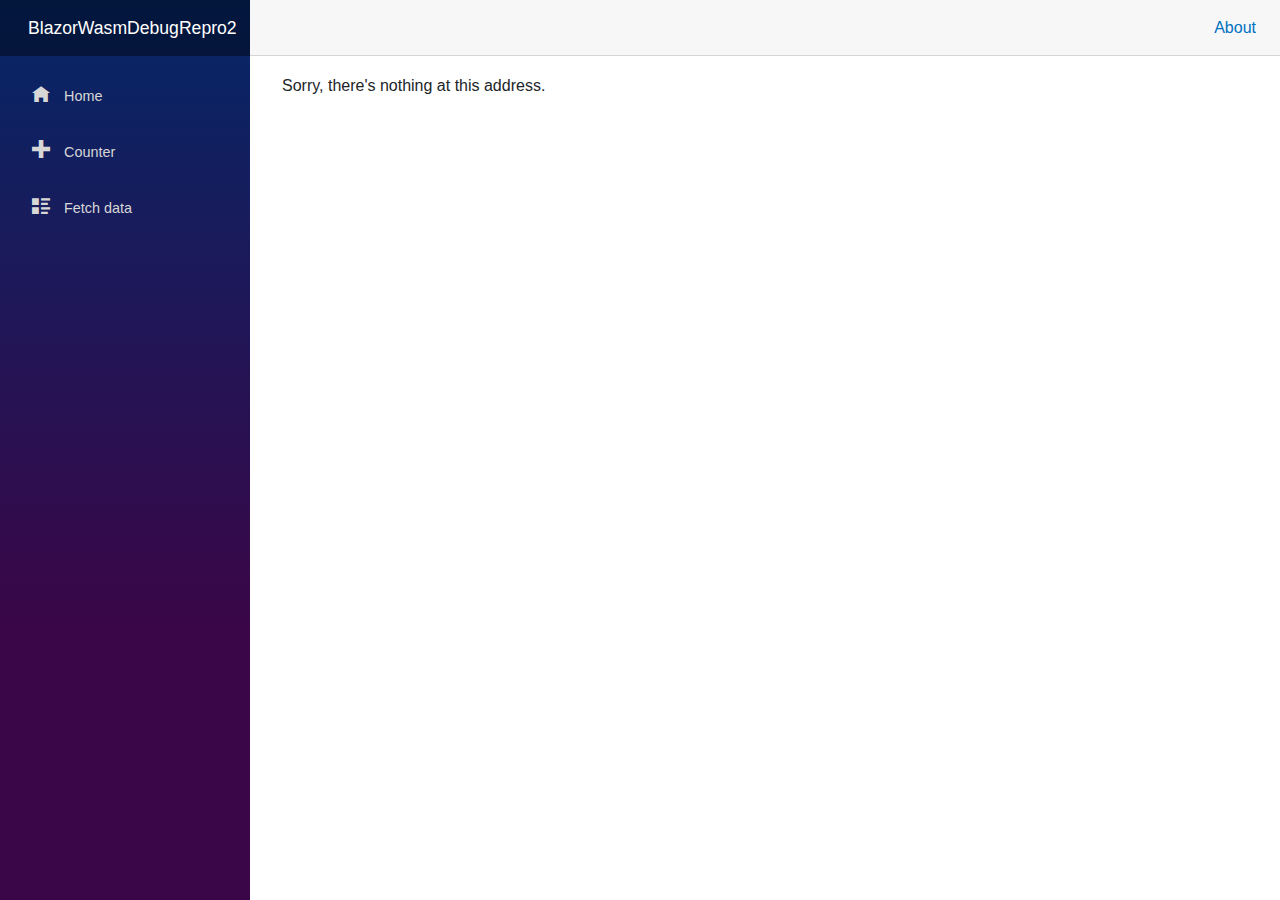
<file: index.html>
<!DOCTYPE html>
<html lang="en">

<head>
    <meta charset="utf-8" />
    <meta name="viewport" content="width=device-width, initial-scale=1.0, maximum-scale=1.0, user-scalable=no" />
    <title>BlazorWasmDebugRepro2</title>
    <base href="BASE_URL or REPOSITORY_NAME" />
    <link href="css/bootstrap/bootstrap.min.css" rel="stylesheet" />
    <link href="css/app.css" rel="stylesheet" />
    <link href="BlazorWasmDebugRepro2.styles.css" rel="stylesheet" />
</head>

<body>
    <div id="app">Loading...</div>

    <div id="blazor-error-ui">
        An unhandled error has occurred.
        <a href="" class="reload">Reload</a>
        <a class="dismiss">🗙</a>
    </div>
    <script src="_framework/blazor.webassembly.js"></script>
</body>

</html>
</file>
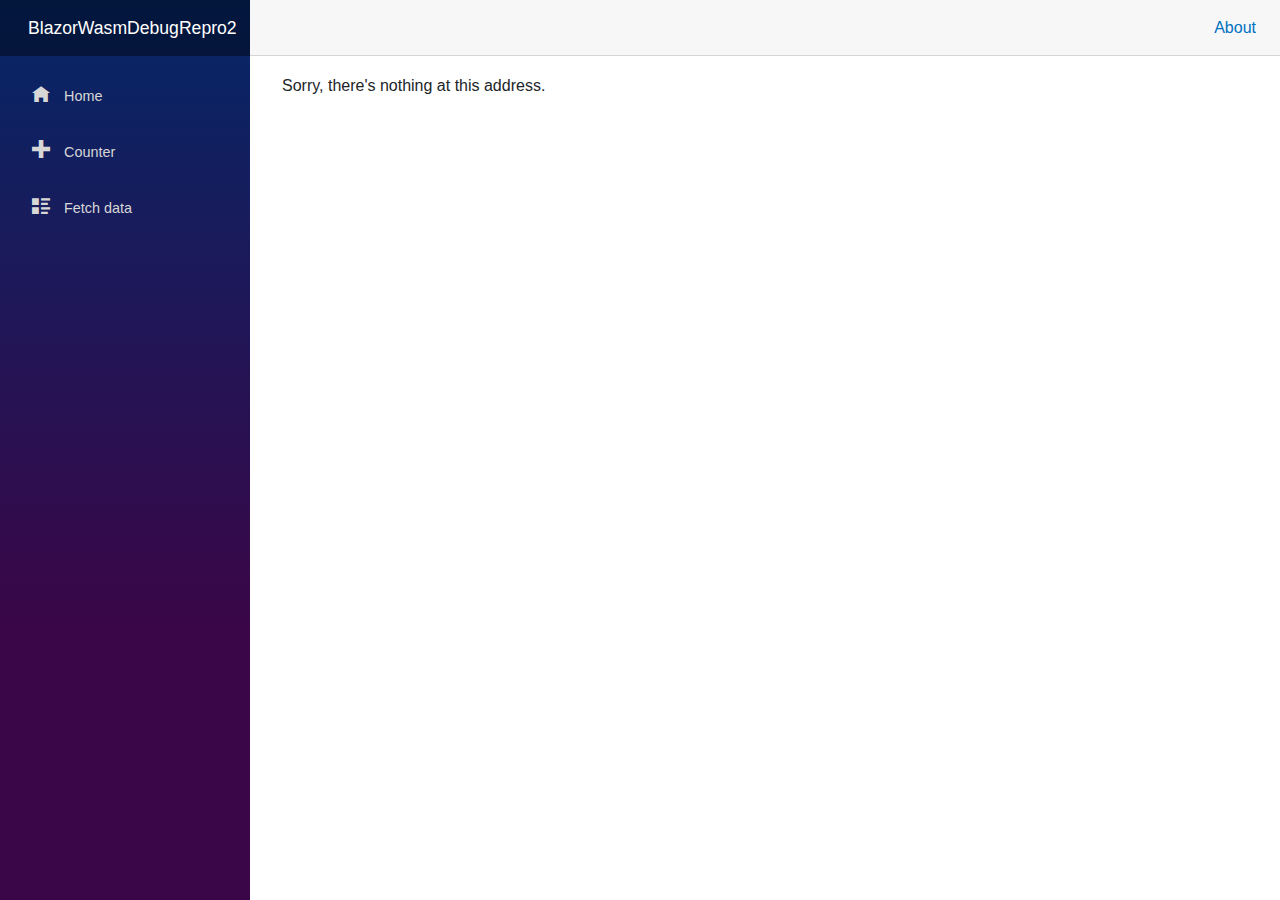
<file: src/BlazorWasmDebugRepro2/wwwroot/index.html>
<!DOCTYPE html>
<html lang="en">

<head>
    <meta charset="utf-8" />
    <meta name="viewport" content="width=device-width, initial-scale=1.0, maximum-scale=1.0, user-scalable=no" />
    <title>BlazorWasmDebugRepro2</title>
    <base href="/" />
    <link href="css/bootstrap/bootstrap.min.css" rel="stylesheet" />
    <link href="css/app.css" rel="stylesheet" />
    <link href="BlazorWasmDebugRepro2.styles.css" rel="stylesheet" />
</head>

<body>
    <div id="app">Loading...</div>

    <div id="blazor-error-ui">
        An unhandled error has occurred.
        <a href="" class="reload">Reload</a>
        <a class="dismiss">🗙</a>
    </div>
    <script src="_framework/blazor.webassembly.js"></script>
</body>

</html>
</file>
<file: BlazorWasmDebugRepro2.styles.css>
/* /Shared/MainLayout.razor.rz.scp.css */
.page[b-s9i4k2e8uj] {
    position: relative;
    display: flex;
    flex-direction: column;
}

main[b-s9i4k2e8uj] {
    flex: 1;
}

.sidebar[b-s9i4k2e8uj] {
    background-image: linear-gradient(180deg, rgb(5, 39, 103) 0%, #3a0647 70%);
}

.top-row[b-s9i4k2e8uj] {
    background-color: #f7f7f7;
    border-bottom: 1px solid #d6d5d5;
    justify-content: flex-end;
    height: 3.5rem;
    display: flex;
    align-items: center;
}

    .top-row[b-s9i4k2e8uj]  a, .top-row[b-s9i4k2e8uj]  .btn-link {
        white-space: nowrap;
        margin-left: 1.5rem;
        text-decoration: none;
    }

    .top-row[b-s9i4k2e8uj]  a:hover, .top-row[b-s9i4k2e8uj]  .btn-link:hover {
        text-decoration: underline;
    }

    .top-row[b-s9i4k2e8uj]  a:first-child {
        overflow: hidden;
        text-overflow: ellipsis;
    }

@media (max-width: 640.98px) {
    .top-row:not(.auth)[b-s9i4k2e8uj] {
        display: none;
    }

    .top-row.auth[b-s9i4k2e8uj] {
        justify-content: space-between;
    }

    .top-row[b-s9i4k2e8uj]  a, .top-row[b-s9i4k2e8uj]  .btn-link {
        margin-left: 0;
    }
}

@media (min-width: 641px) {
    .page[b-s9i4k2e8uj] {
        flex-direction: row;
    }

    .sidebar[b-s9i4k2e8uj] {
        width: 250px;
        height: 100vh;
        position: sticky;
        top: 0;
    }

    .top-row[b-s9i4k2e8uj] {
        position: sticky;
        top: 0;
        z-index: 1;
    }

    .top-row.auth[b-s9i4k2e8uj]  a:first-child {
        flex: 1;
        text-align: right;
        width: 0;
    }

    .top-row[b-s9i4k2e8uj], article[b-s9i4k2e8uj] {
        padding-left: 2rem !important;
        padding-right: 1.5rem !important;
    }
}
/* /Shared/NavMenu.razor.rz.scp.css */
.navbar-toggler[b-j5pex7jfgj] {
    background-color: rgba(255, 255, 255, 0.1);
}

.top-row[b-j5pex7jfgj] {
    height: 3.5rem;
    background-color: rgba(0,0,0,0.4);
}

.navbar-brand[b-j5pex7jfgj] {
    font-size: 1.1rem;
}

.oi[b-j5pex7jfgj] {
    width: 2rem;
    font-size: 1.1rem;
    vertical-align: text-top;
    top: -2px;
}

.nav-item[b-j5pex7jfgj] {
    font-size: 0.9rem;
    padding-bottom: 0.5rem;
}

    .nav-item:first-of-type[b-j5pex7jfgj] {
        padding-top: 1rem;
    }

    .nav-item:last-of-type[b-j5pex7jfgj] {
        padding-bottom: 1rem;
    }

    .nav-item[b-j5pex7jfgj]  a {
        color: #d7d7d7;
        border-radius: 4px;
        height: 3rem;
        display: flex;
        align-items: center;
        line-height: 3rem;
    }

.nav-item[b-j5pex7jfgj]  a.active {
    background-color: rgba(255,255,255,0.25);
    color: white;
}

.nav-item[b-j5pex7jfgj]  a:hover {
    background-color: rgba(255,255,255,0.1);
    color: white;
}

@media (min-width: 641px) {
    .navbar-toggler[b-j5pex7jfgj] {
        display: none;
    }

    .collapse[b-j5pex7jfgj] {
        /* Never collapse the sidebar for wide screens */
        display: block;
    }
}
</file>
<file: css/app.css>
﻿@import url('open-iconic/font/css/open-iconic-bootstrap.min.css');

html, body {
    font-family: 'Helvetica Neue', Helvetica, Arial, sans-serif;
}

h1:focus {
    outline: none;
}

a, .btn-link {
    color: #0071c1;
}

.btn-primary {
    color: #fff;
    background-color: #1b6ec2;
    border-color: #1861ac;
}

.content {
    padding-top: 1.1rem;
}

.valid.modified:not([type=checkbox]) {
    outline: 1px solid #26b050;
}

.invalid {
    outline: 1px solid red;
}

.validation-message {
    color: red;
}

#blazor-error-ui {
    background: lightyellow;
    bottom: 0;
    box-shadow: 0 -1px 2px rgba(0, 0, 0, 0.2);
    display: none;
    left: 0;
    padding: 0.6rem 1.25rem 0.7rem 1.25rem;
    position: fixed;
    width: 100%;
    z-index: 1000;
}

    #blazor-error-ui .dismiss {
        cursor: pointer;
        position: absolute;
        right: 0.75rem;
        top: 0.5rem;
    }

.blazor-error-boundary {
    background: url([data-uri]) no-repeat 1rem/1.8rem, #b32121;
    padding: 1rem 1rem 1rem 3.7rem;
    color: white;
}

    .blazor-error-boundary::after {
        content: "An error has occurred."
    }
</file>
<file: src/BlazorWasmDebugRepro2/wwwroot/css/app.css>
﻿@import url('open-iconic/font/css/open-iconic-bootstrap.min.css');

html, body {
    font-family: 'Helvetica Neue', Helvetica, Arial, sans-serif;
}

h1:focus {
    outline: none;
}

a, .btn-link {
    color: #0071c1;
}

.btn-primary {
    color: #fff;
    background-color: #1b6ec2;
    border-color: #1861ac;
}

.content {
    padding-top: 1.1rem;
}

.valid.modified:not([type=checkbox]) {
    outline: 1px solid #26b050;
}

.invalid {
    outline: 1px solid red;
}

.validation-message {
    color: red;
}

#blazor-error-ui {
    background: lightyellow;
    bottom: 0;
    box-shadow: 0 -1px 2px rgba(0, 0, 0, 0.2);
    display: none;
    left: 0;
    padding: 0.6rem 1.25rem 0.7rem 1.25rem;
    position: fixed;
    width: 100%;
    z-index: 1000;
}

    #blazor-error-ui .dismiss {
        cursor: pointer;
        position: absolute;
        right: 0.75rem;
        top: 0.5rem;
    }

.blazor-error-boundary {
    background: url([data-uri]) no-repeat 1rem/1.8rem, #b32121;
    padding: 1rem 1rem 1rem 3.7rem;
    color: white;
}

    .blazor-error-boundary::after {
        content: "An error has occurred."
    }
</file>
